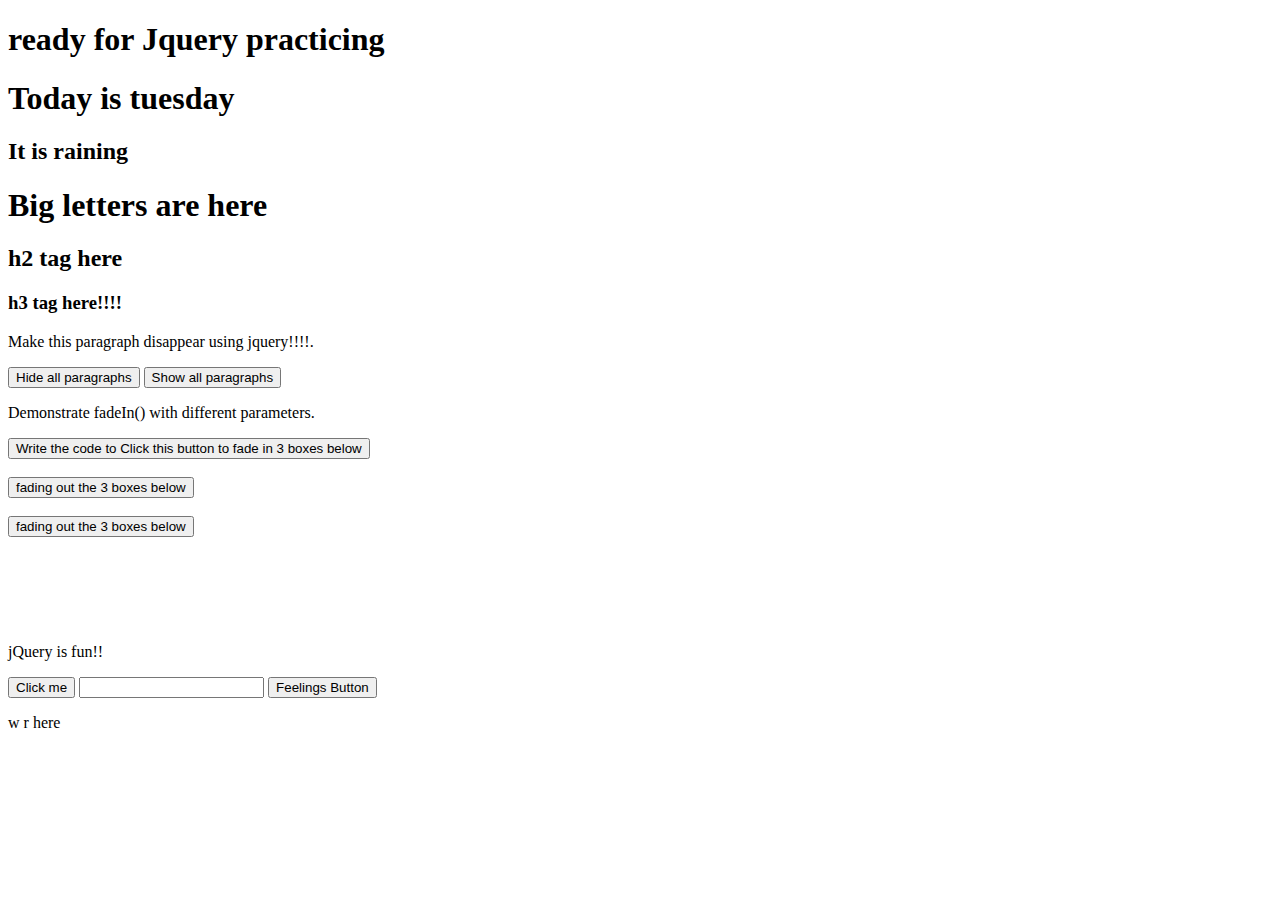
<file: queryparactice/index.html>
﻿<!DOCTYPE html>
<html>
<head>
    <title> Practicing Jquery  </title>
	<meta charset="utf-8" />
</head>
<body>

    <h1> ready for Jquery practicing</h1>

    <h1> Today is tuesday    </h1>
    <h2> It is raining</h2>

    
<h1> Big letters are here</h1>

<h2> h2 tag here  </h2>
<h3> h3 tag here!!!! </h3>

<p>Make this paragraph disappear using jquery!!!!.</p>

<button class="btn1">Hide all paragraphs</button>

<button class="btn2"> Show all paragraphs </button>

<p>Demonstrate fadeIn() with different parameters.</p>

<button class="flat"> Write the code to Click this button to fade in 3 boxes below</button><br><br>

    <button class="b2"> fading out the 3 boxes below</button> <br><br>

        <button class="nope"> fading out the 3 boxes below</button><br><br>


<div id="div1" style="width:80px;height:80px;display:none;background-color:red;"></div><br>
<div id="div2" style="width:80px;height:80px;display:none;background-color:green;"></div><br>
<div id="div3" style="width:80px;height:80px;display:none;background-color:blue;"></div>

     <br><br>


<p id="p1">jQuery is fun!!</p>

<button>Click me</button>
     
    <input type="text" id="real"/>

    <button type="button" onclick="feel()"> Feelings Button </button>

    <p id="work"> w r here</p>


    <script   src="Scripts/jquery-3.1.1.js"></script>

    <script src="Scripts/moving.js"></script>






</body>
</html>
</file>
